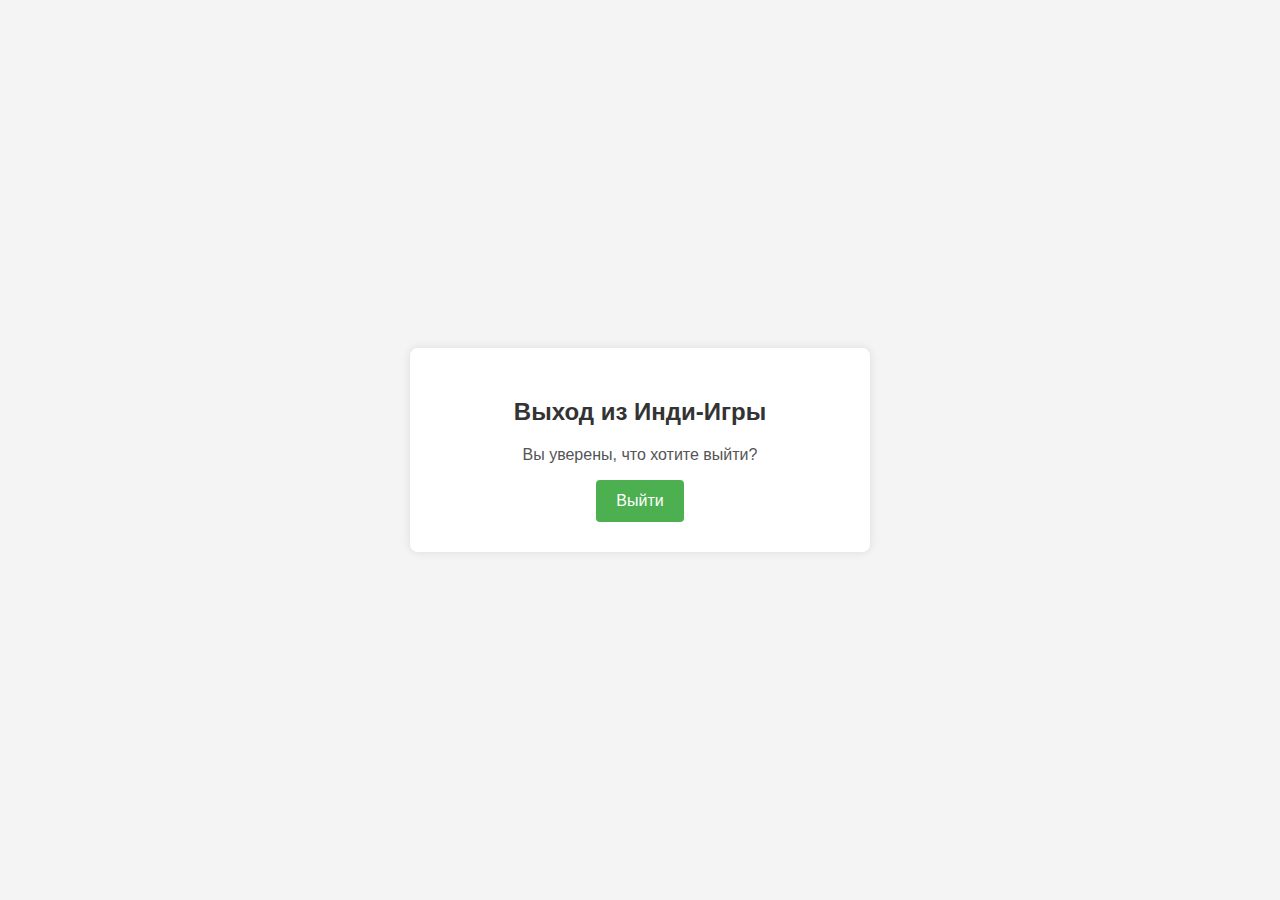
<file: templates/logout.html>
<!DOCTYPE html>
<html lang="ru">
<head>
    <meta charset="UTF-8">
    <meta name="viewport" content="width=device-width, initial-scale=1.0">
    <title>Выход из Инди-Игры</title>
    <style>
        body {
            font-family: 'Arial', sans-serif;
            background-color: #f4f4f4;
            margin: 0;
            padding: 0;
            display: flex;
            justify-content: center;
            align-items: center;
            min-height: 100vh;
        }

        .logout-container {
            background-color: #fff;
            border-radius: 8px;
            box-shadow: 0 0 10px rgba(0, 0, 0, 0.1);
            padding: 30px;
            width: 400px;
            text-align: center;
        }

        .logout-container h2 {
            margin-bottom: 20px;
            color: #333;
        }

        .logout-button {
            background-color: #4CAF50;
            color: white;
            padding: 12px 20px;
            border: none;
            border-radius: 4px;
            cursor: pointer;
            font-size: 16px;
            transition: background-color 0.3s;
        }

        .logout-button:hover {
            background-color: #3e8e41;
        }

        .message {
            margin-top: 20px;
            color: #555;
        }
    </style>
</head>
<body>

<div class="logout-container">
    <h2>Выход из Инди-Игры</h2>
    <p class="message">Вы уверены, что хотите выйти?</p>
    <button id="logoutButton" class="logout-button">Выйти</button>
</div>
</body>
</html>
</file>
